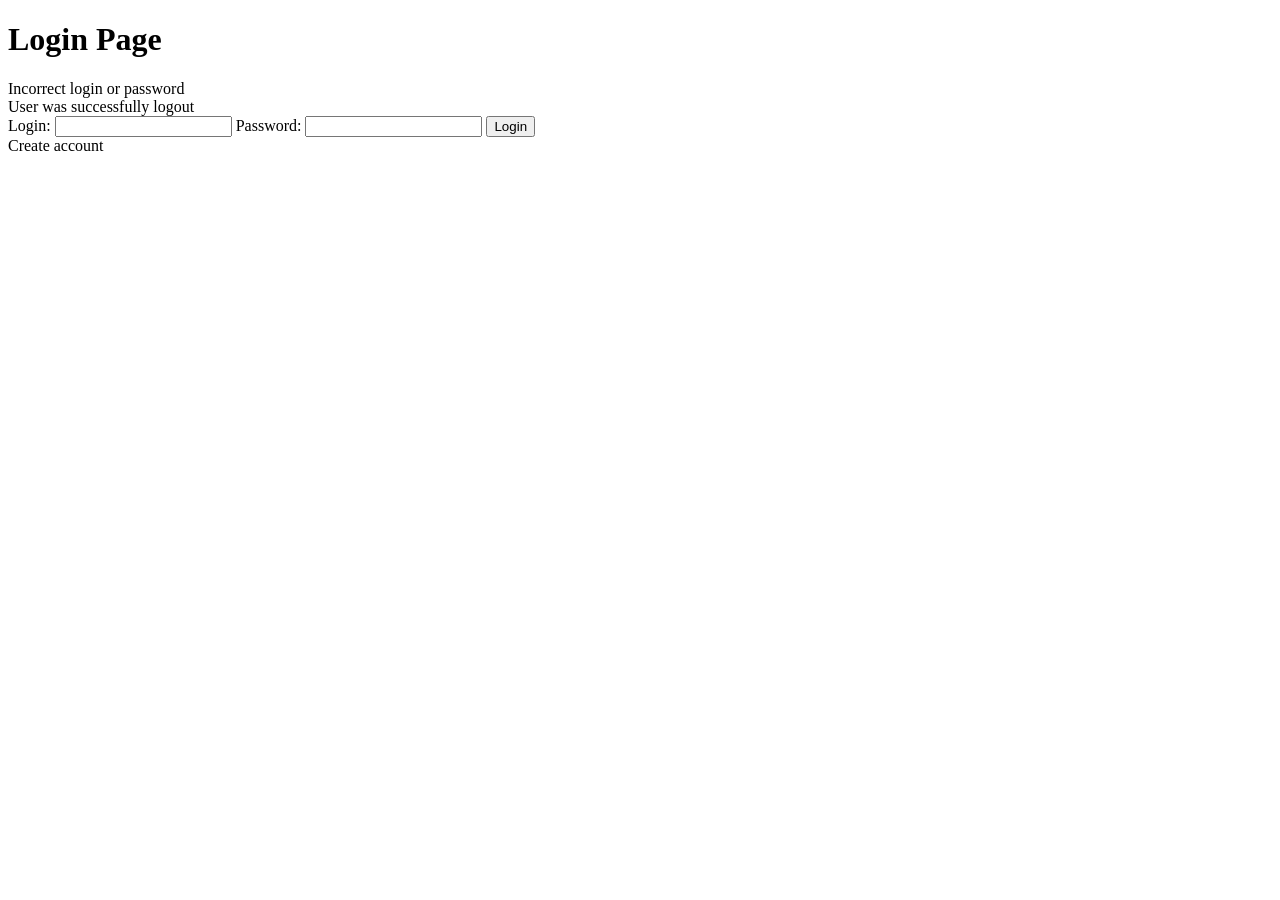
<file: src/main/resources/templates/login.html>
<!DOCTYPE html>
<html lang="pl" xmlns:th="http://www.thymeleaf.org">
<head>
<meta charset="UTF-8">
<title>Login page</title>
<link rel="stylesheet" th:href="@{/css/common.css}">
</head>
<body>
	<h1>Login Page</h1>

	<div th:if="${param.error}">Incorrect login or password</div>

	<div th:if="${param.logout}">User was successfully logout</div>

	<form th:action="@{/login}" method="post">

		<label> Login: <input type="text" name="username" required>
		</label> <label> Password: <input type="password" name="password"
			required>
		</label>

		<button type="submit">Login</button>
	</form>

	<a th:href="@{/register}">Create account</a>

</body>
</html>
</file>
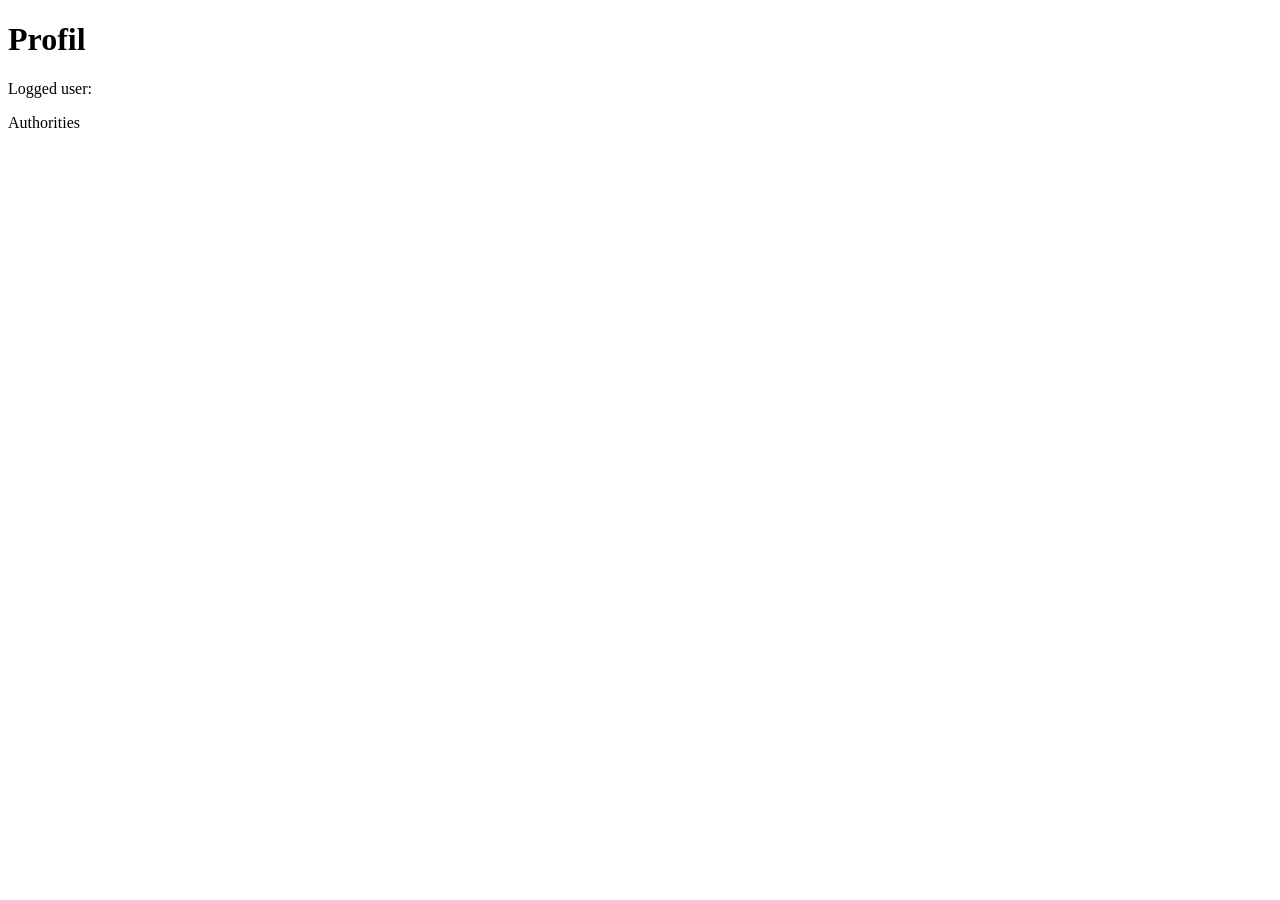
<file: src/main/resources/templates/profile.html>
<!DOCTYPE html>
<html lang="pl" xmlns:th="http://www.thymeleaf.org"
	xmlns:sec="http://www.thymeleaf.org/extras/spring-security">

<head>
<meta charset="UTF-8">
<title>Profil</title>
</head>

<h1>Profil</h1>

<p>
	Logged user: <strong sec:authentication="name"></strong>
</p>
<p>
	Authorities <span sec:authentication="authorities"></span>
</p>

</html>
</file>
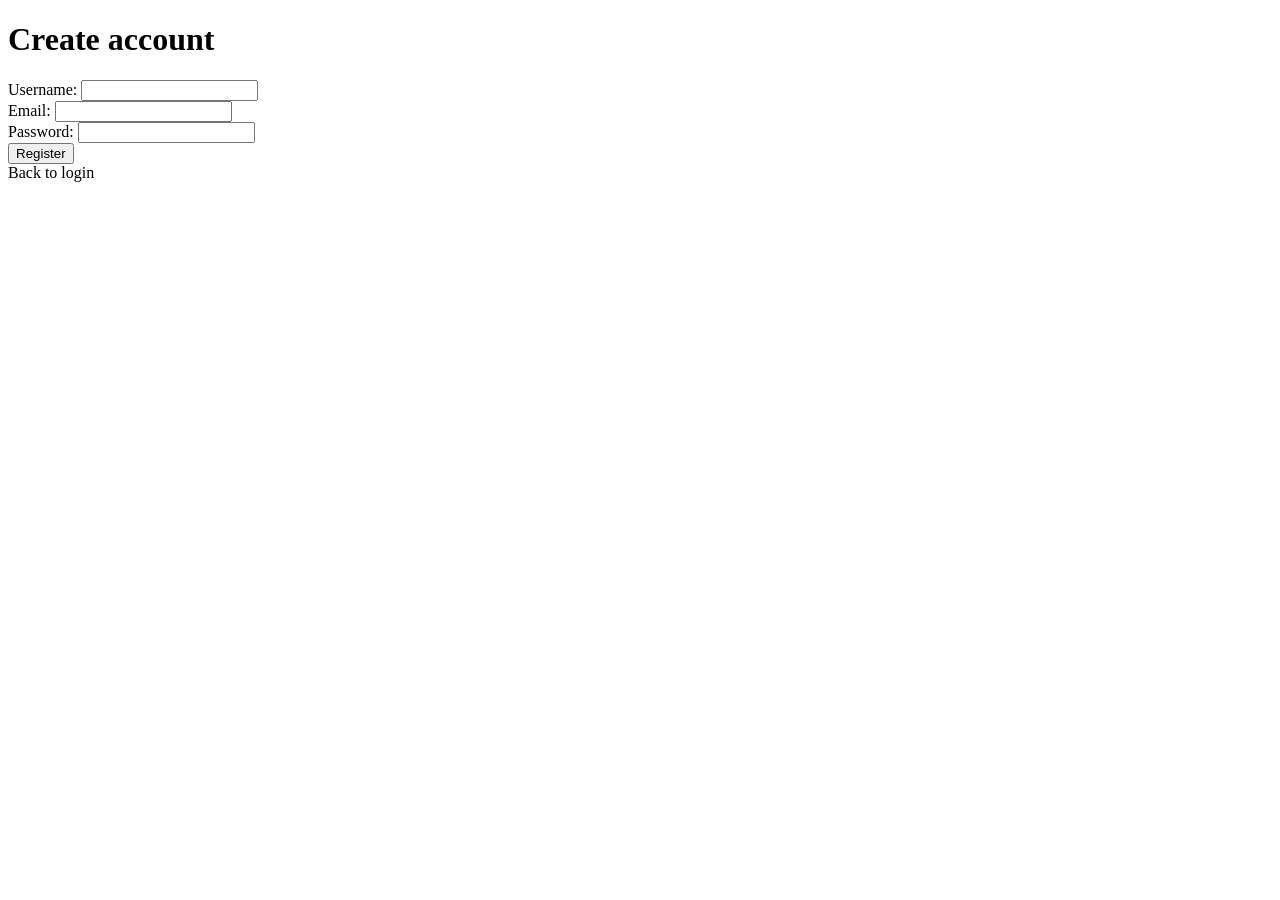
<file: src/main/resources/templates/register.html>
<!DOCTYPE html>
<html lang="pl" xmlns:th="http://www.thymeleaf.org">
<head>
<meta charset="UTF-8">
<title>Registration</title>
</head>
<body>

	<h1>Create account</h1>

	<form th:action="@{/register}" th:object="${form}" method="post">

		<label>Username: <input type="text" th:field=*{username}></label>
		<div th:errors="*{username}"></div>

		<label>Email: <input type="email" th:field="*{email}"></label>
		<div th:errors="*{email}"></div>

		<label>Password: <input type="password" th:field="*{password}">
		</label>
		<div th:errors="*{password}"></div>

		<button type="submit">Register</button>

	</form>
	<a th:href="@{/login}">Back to login</a>

</body>
</html>
</file>
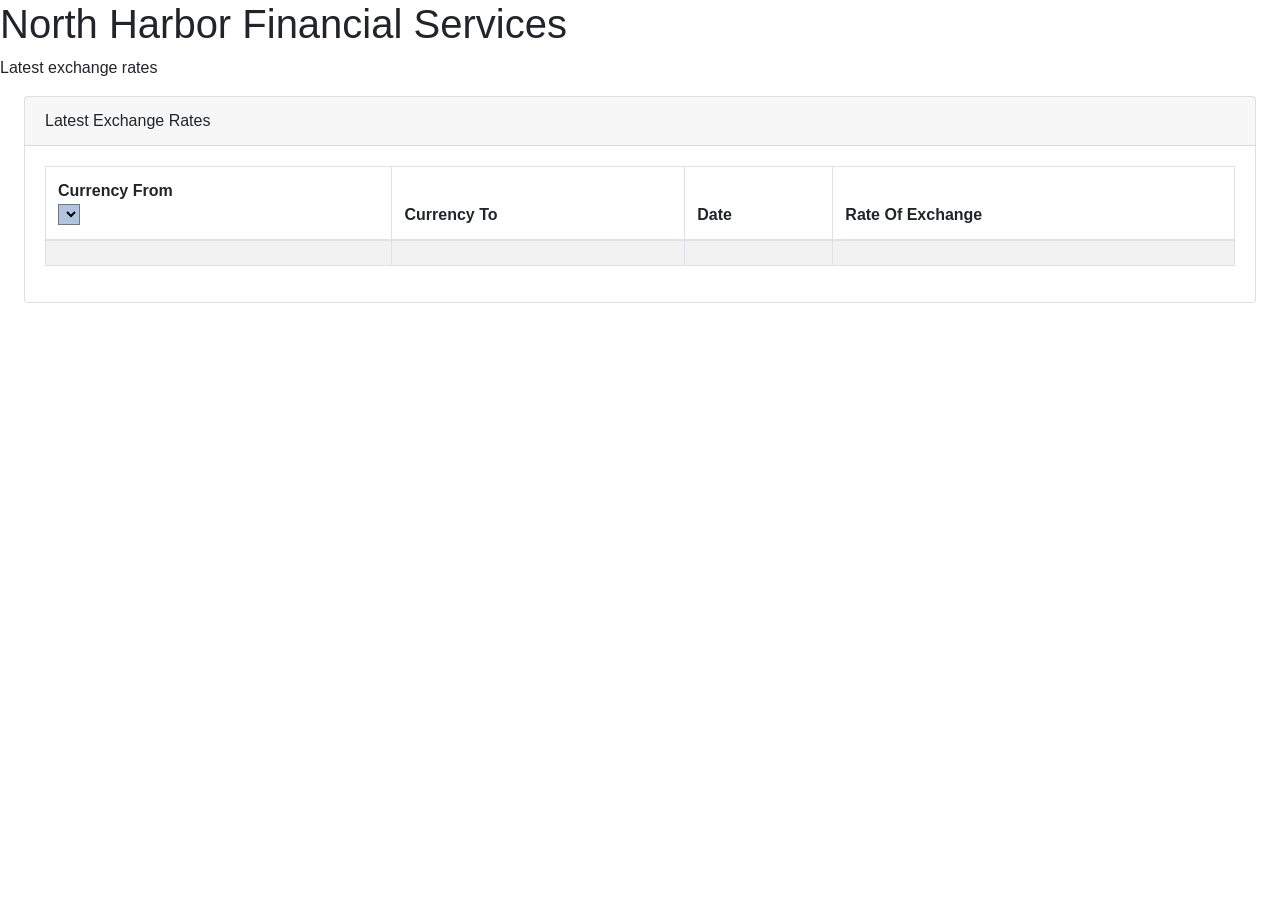
<file: src/main/resources/templates/view-latest.html>
<!DOCTYPE html>
<html lang="en" xmlns:th="http://www.thymeleaf.org">
<head>
<title>Latest Rates Of Exchange</title>

<script src="https://code.jquery.com/jquery-3.7.0.js"
	integrity="sha256-JlqSTELeR4TLqP0OG9dxM7yDPqX1ox/HfgiSLBj8+kM="
	crossorigin="anonymous">
	
</script>

<link
	href="https://cdn.datatables.net/v/dt/jq-3.7.0/dt-1.13.7/datatables.min.css"
	rel="stylesheet">

<script
	src="https://cdn.datatables.net/v/dt/jq-3.7.0/dt-1.13.7/datatables.min.js">
	
</script>


<link rel="stylesheet"
	href="https://cdn.jsdelivr.net/npm/bootstrap@4.0.0/dist/css/bootstrap.min.css"
	integrity="sha384-Gn5384xqQ1aoWXA+058RXPxPg6fy4IWvTNh0E263XmFcJlSAwiGgFAW/dAiS6JXm"
	crossorigin="anonymous">

<script
	src="https://cdn.jsdelivr.net/npm/bootstrap@4.0.0/dist/js/bootstrap.min.js"
	integrity="sha384-JZR6Spejh4U02d8jOt6vLEHfe/JQGiRRSQQxSfFWpi1MquVdAyjUar5+76PVCmYl"
	crossorigin="anonymous">
	
</script>

<script type="text/javascript" th:inline="javascript">
	$(document)
			.ready(
					function() {
						const reportUrl = /*[[@{generateLatestReport}]]*/'/generateLatestReport';
						const latestUrl = /*[[@{viewLatest}]]*/ 'viewLatest';
						
						$('#latest_table').DataTable({
							
							initComplete: function () {
								let selectedCurrency = $('#currencySelect').val();					
								
								const button = $('<a>', {
									id: 'downloadReportBtn',
									class: 'btn btn-sm btn-primary ml-2',
									text: 'Get Report',
									href: reportUrl + '?base=' + encodeURIComponent(selectedCurrency)									
									
								}) ;
									
								
								$('#latest_table_filter').append(button);
							}
							
						});
						
						
						$('#currencySelect')
								.on(
										'change',
										function() {
											let selectedCurrency = $(this)
													.val();
											console.log(selectedCurrency);
											$('.currency-column').text(
													selectedCurrency);
											window.location.href = latestUrl + '?currency='
													+ selectedCurrency;
										});
					});
</script>
<link rel="stylesheet" th:href="@{/css/common.css}">
</head>
<body>
	<header class="page-header">
		<h1>North Harbor Financial Services</h1>
		<p>Latest exchange rates</p>
	</header>

	<div class="container-fluid px-4">
		<div class="card shadow">
			<div class="card-header">Latest Exchange Rates</div>

			<div class="card-body">

				<table id="latest_table"
					class="table table-striped table-hover table-bordered">
					<thead>
						<tr>
							<th>Currency From <br> <select id="currencySelect"
								style="background-color: LightSteelBlue">
									<option th:each="currencyItem : ${currencies}"
										th:value="${currencyItem}" th:text="${currencyItem}"
										th:selected="${currencyItem == selectedCurrency}"></option>
							</select>
							</th>
							<th>Currency To</th>
							<th>Date</th>
							<th>Rate Of Exchange</th>
						</tr>
					</thead>
					<tbody>
						<tr th:each="latestItem : ${latestList}">
							<td th:text="${selectedCurrency}" class="currency-column"></td>
							<td th:text="${latestItem.toCurrency}"></td>
							<td th:text="${latestItem.date}"></td>
							<td th:text="${latestItem.rate}"></td>
						</tr>
					</tbody>
				</table>
			</div>
		</div>
	</div>
</body>
</html>
</file>
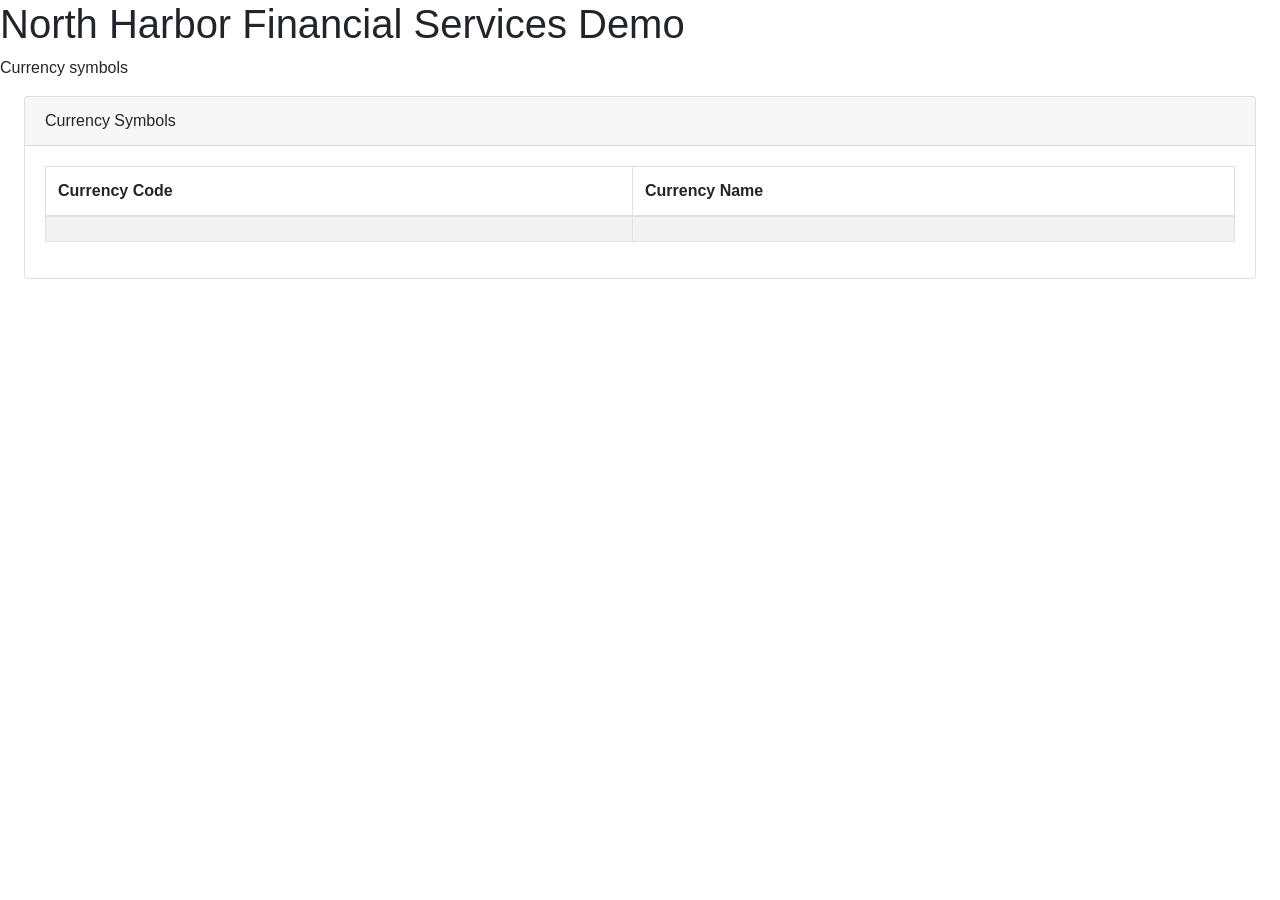
<file: src/main/resources/templates/view-symbols.html>
<!DOCTYPE html>
<html lang="en" xmlns:th="http://www.thymeleaf.org">
<head>
<title>Currency Symbols</title>

<script src="https://code.jquery.com/jquery-3.7.0.js"
	integrity="sha256-JlqSTELeR4TLqP0OG9dxM7yDPqX1ox/HfgiSLBj8+kM="
	crossorigin="anonymous"></script>

<link
	href="https://cdn.datatables.net/v/dt/jq-3.7.0/dt-1.13.7/datatables.min.css"
	rel="stylesheet">

<script
	src="https://cdn.datatables.net/v/dt/jq-3.7.0/dt-1.13.7/datatables.min.js"></script>

<link rel="stylesheet"
	href="https://cdn.jsdelivr.net/npm/bootstrap@4.0.0/dist/css/bootstrap.min.css"
	integrity="sha384-Gn5384xqQ1aoWXA+058RXPxPg6fy4IWvTNh0E263XmFcJlSAwiGgFAW/dAiS6JXm"
	crossorigin="anonymous">

<script
	src="https://cdn.jsdelivr.net/npm/bootstrap@4.0.0/dist/js/bootstrap.min.js"
	integrity="sha384-JZR6Spejh4U02d8jOt6vLEHfe/JQGiRRSQQxSfFWpi1MquVdAyjUar5+76PVCmYl"
	crossorigin="anonymous"></script>

<link rel="stylesheet" th:href="@{/css/common.css}">

<script type="text/javascript"> $(document).ready(function() { $('#symbols_table').DataTable(); } ); </script>
</head>

<body>

	<header class="page-header">
		<h1>North Harbor Financial Services Demo</h1>
		<p>Currency symbols</p>
	</header>

	<div class="container-fluid px-4">
		<div class="card shadow">
			<div class="card-header">Currency Symbols</div>

			<div class="card-body">
				<table id="symbols_table"
					class="table table-striped table-hover table-bordered">
					<thead>
						<tr>
							<th>Currency Code</th>
							<th>Currency Name</th>
						</tr>
					</thead>

					<tbody>
						<tr th:each="symbolItem : ${symbolList}">
							<td th:text="${symbolItem.currencyCode}"></td>
							<td th:text="${symbolItem.currencyName}"></td>
						</tr>
					</tbody>
				</table>
			</div>
		</div>
	</div>

</body>
</html>
</file>
